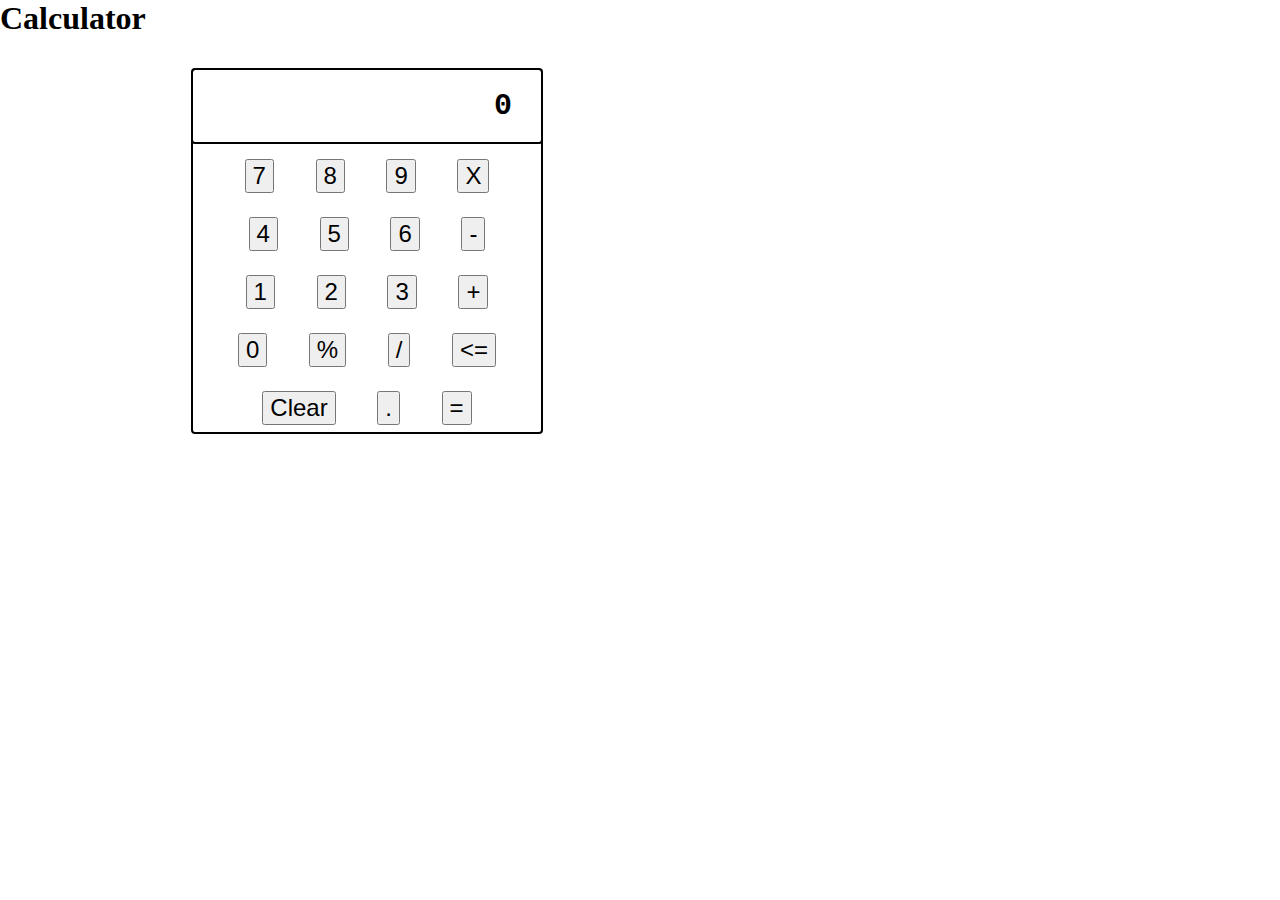
<file: calculator/index.html>
<!DOCTYPE html>
<html>
    <head>
        <title>Calculator</title>
        <link rel = "stylesheet" href = "calculator.css"/>
    </head>
    <body>
        <header>
            <section class= "title" >
                <h1> Calculator </h1>
            </section>
        </header>
    </body>
    <main>
        <section id = "calculator"> 
            <div class = "display">
                <p id = "answer">0</p>
            </div>
            <div class="row">
                <button id = "seven">7</button>
                <button id = "eight">8</button>
                <button id = "nine">9</button>
                <button id = "multiply">X</button>
            </div>
            <div class = "row">
                <button id = "four">4</button>
                <button id = "five">5</button>
                <button id = "six">6</button>
                <button id = "minus">-</button>
            </div>
            <div class = "row">
                <button id = "one">1</button>
                <button id = "two">2</button>
                <button id = "three">3</button>
                <button id = "plus">+</button>
            </div>
            <div class="row">
                <button id = "zero">0</button>
                <button id = "percent">%</button>
                <button id = "divide">/</button>
                <button id = "backspace"><=</button>
            </div>
            <div class = "row">
                <button id = "clear">Clear</button>
                <button id = "decimal">.</button>
                <button id = "equals">=</button>
            </div>
        </section>
    </main>
</body>
<script src="calculator.js"></script>
</html>
</file>
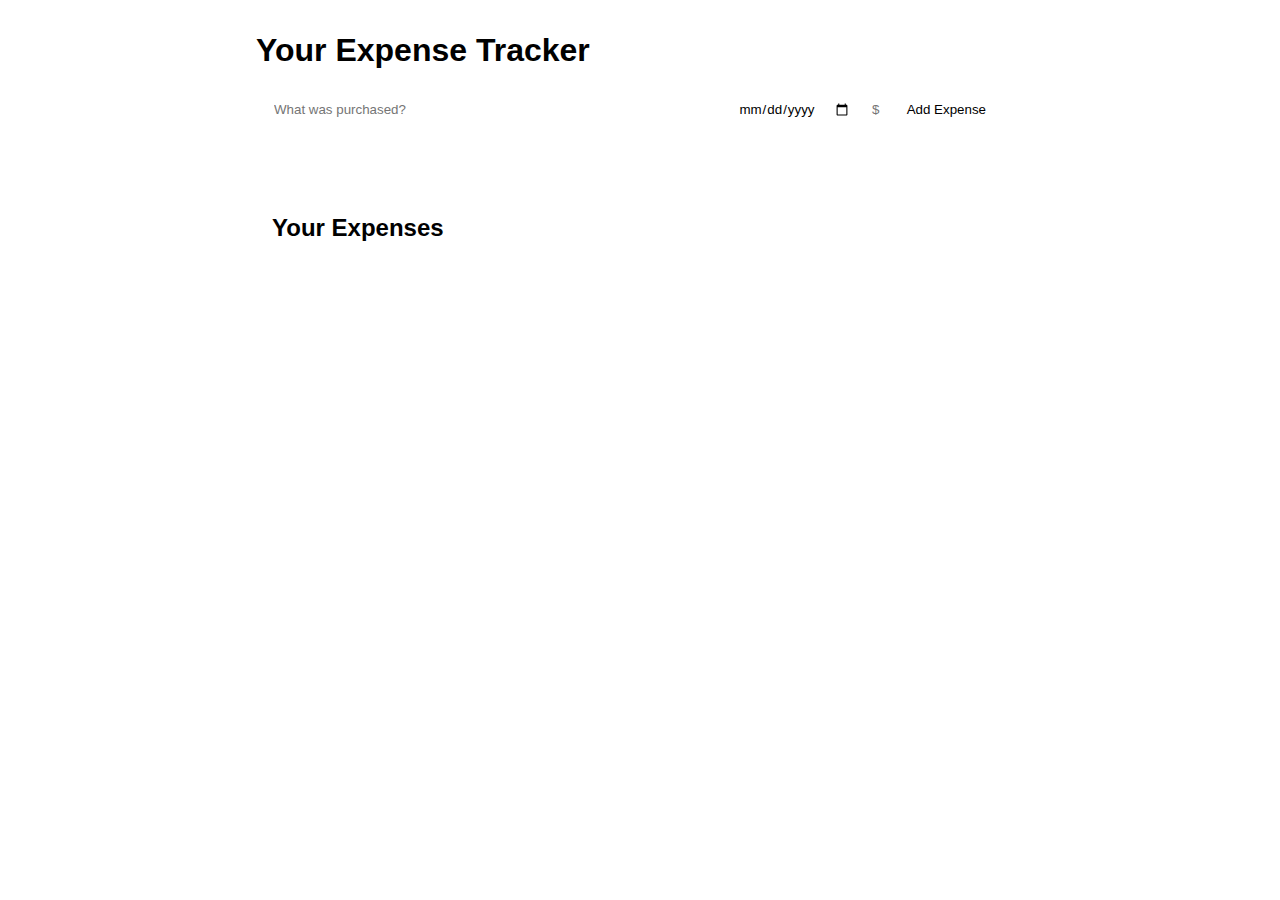
<file: Expense Tracker/index.html>
<!DOCTYPE html>
<html>
    <head>
        <title>Expense Tracker</title>
        <link rel = "stylesheet" href = "main.css"/>
    </head>
    <body>
        <header>
            <h1>Your Expense Tracker</h1>
            <form id = "expense_input">
                <input
                    type = "text"
                    id = "reason-input"
                    placeholder = "What was purchased?"
                />
                <input
                    type = "date"
                    id = "date_input"
                />
                <input
                    type = "text"
                    id = "cost_input"
                    placeholder = "$"
                />
                <input
                    type = "submit"
                    id = "expense_submit"
                    value = "Add Expense"
                />
            </form>
        </header>
        <main>
            <section class = "expense_list">
                <h2>Your Expenses</h2>
                    <div id = "expenses">
                        <!----
                        <div class = "expense">
                            <div class = "content">
                                <input
                                    type = "text"
                                    class = "text"
                                    value = "Example Reason"
                                    readonly
                                />
                                <input
                                    type = "date"
                                    class = "date"
                                    value = 03/18/2023
                                    readonly
                                />
                                <input  
                                    type = "text"
                                    class = "cost"
                                    value = "$13"
                                    readonly
                                />
                            </div>
                            <div class = "actions">
                                <button class = "edit">Edit</button>
                                <button class = "delete">Delete</button>
                            </div>
                        </div> 
                                -->
                    </div>
            </section>

        </main>
    </body>
    <script src="expenses.js"></script>
</html>
</file>
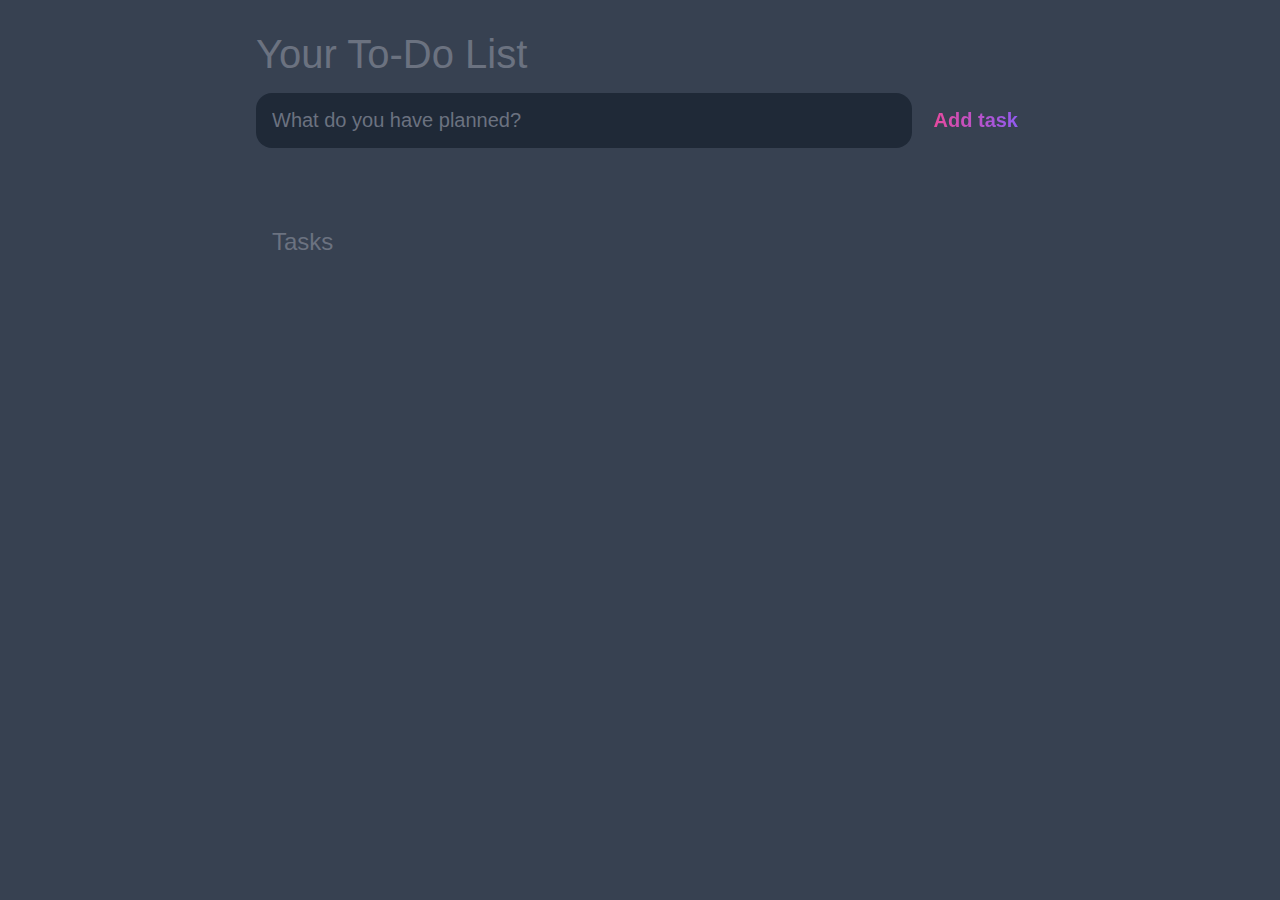
<file: To do list (tutorial)/index.html>
<!DOCTYPE html>
<html>
    <head>
        <title>To-do List</title>
        <link rel="stylesheet" href="main.css" />
    
    </head>
    <body>
        <header>
            <h1> Your To-Do List</h1>
            <form id="new-task-form">
                    <input 
                        type="text" 
                        id="new-task-input"
                        placeholder="What do you have planned?"
                    >
                    <input 
                    type="submit"
                    id="new-task-submit"
                    value="Add task"
                    >
            </form>
        </header>
        <main>
            <section class="task-list">
                <h2>Tasks</h2>
                <div id="tasks">
                   <!-- <div class="task">
                        <div class="content">
                            <input 
                                type="text"
                                class="text"
                                value="My Shiny Task"
                                readonly
                            />
                        </div>
                        
                        <div class="actions">
                            <button class="edit">Edit</button>
                            <button class="delete">Delete</button>
                        </div>
                    </div> -->
                </div>
            </section>
        </main>

        <script src="main.js"></script>
    </body>
</html>
</file>
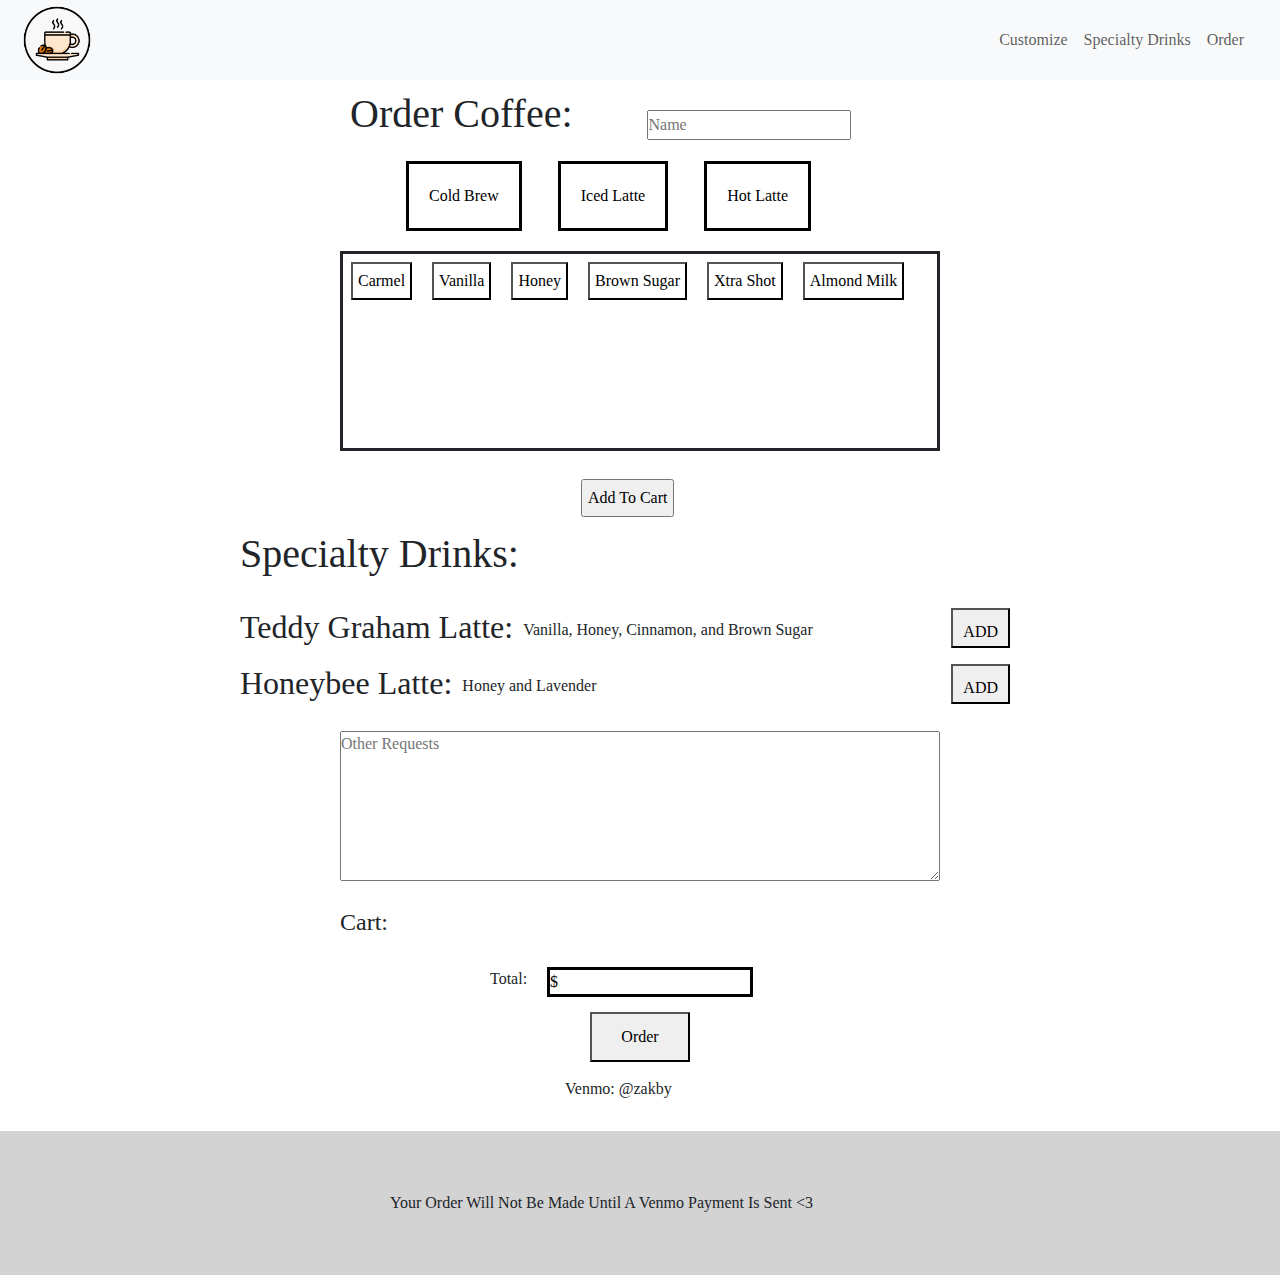
<file: CoffeeSite/original coffee/main.html>
<!DOCTYPE html>

<html>
    <main>
        <head>
            <title>Zack's Coffee</title>
            <link rel="stylesheet" href="coffeestyle.css">
            <link href="https://cdn.jsdelivr.net/npm/bootstrap@5.3.0-alpha3/dist/css/bootstrap.min.css" rel="stylesheet" crossorigin="anonymous">
            <script src="https://cdn.jsdelivr.net/npm/bootstrap@5.3.0-alpha3/dist/js/bootstrap.bundle.min.js" crossorigin="anonymous"></script>
        </head>
        <body>
            <!--Nav Bar-->
            <section id = "navbar">
                <nav class="navbar navbar-expand-lg bg-body-tertiary">
                    <div class="container-fluid">
                      <a class="navbar-brand" href="#"><img src="coffeelogo.png" alt="Coffee"></a>
                      <button class="navbar-toggler" type="button" data-bs-toggle="collapse" data-bs-target="#navbarNav" aria-controls="navbarNav" aria-expanded="false" aria-label="Toggle navigation">
                        <span class="navbar-toggler-icon"></span>
                      </button>
                      <div class="collapse navbar-collapse" id="navbarNav">
                        <ul class="navbar-nav ms-auto">
                          <li class="nav-item">
                            <a class="nav-link" href="#">Customize</a>
                          </li>
                          <li class="nav-item">
                            <a class="nav-link" href="#">Specialty Drinks</a>
                          </li>
                          <li class="nav-item">
                            <a class="nav-link" href="#">Order</a>
                          </li>
                          <li class="nav-item">
                            <a class="nav-link " href="#"></a>
                          </li>
                        </ul>
                      </div>
                    </div>
                  </nav>
            </section>
          </body>
          
        <main>
            
              <div class = "order">
                <h1 class="title">Order Coffee:</h1>
                  <input 
                      id ="name"
                      type="text"
                      class="text"
                      placeholder="Name"
                      />
              </div>
            <!--Menu-->
            <section class="ordercoffee">
             <div id="base">
                  
                    <button id="coldBrew">Cold Brew</button>
                  
                    <button id="icedLatte">Iced Latte</button>
            
                    <button id="hotLatte">Hot Latte</button>
              </div>
              <div id="add">
                <button id="carmel">Carmel</button>
                  
                <button id="vanilla">Vanilla</button>
        
                <button id="honey">Honey</button>

                <button id="brownSugar">Brown Sugar</button>
                  
                <button id="xtraShot">Xtra Shot</button>
            
                <button id="almondMilk">Almond Milk</button>
              </div>
              <div class="addtocartbutton">
                <input
                 id="cartButton"
                 type ="submit"
                 value ="Add To Cart"
                 >
              </div>
            </section>
            <!--Specialty Drinks-->
            <section class = "specialtydrink">
              <div class = "title">
                <h1>Specialty Drinks:</h1>
              </div>
              <div id ="drinks">
                <div class ="drink">
                <h2>Teddy Graham Latte:</h2>
                <p>Vanilla, Honey, Cinnamon, and Brown Sugar</p>
                <button id="teddyGraham">ADD</button>
                </div>
                <div class ="drink">
                  <h2>Honeybee Latte:</h2>
                  <p>Honey and Lavender</p>
                  <button id =honeybee>ADD</button>
                  </div>
                <!--<div class ="drink">
                  <h2>Teddy Gram Latte:</h2>
                  <p>Vanilla, Honey, Cinnamon, and Brown Sugar</p>
                  <button>ADD</button>
                  </div>-->
              </div>
            </section>
            <!-- notes-->
            <div id="notes">
              <textarea
                id = "orderNotes"
              class="text"
              placeholder ="Other Requests"
              
              ></textarea>
              </div>
              <!--Cart-->
            <div class="cart">
              <h4>Cart:</h4>
              <div id = "cartList">
                <!-- insert cart items here-->
                <!--<div>Zack : Iced Latte, Carmel, Xtra Shot $2.50</div> -->
              </div>
            </div>
              <!--Pay-->
              <section class ="pay">

                <div id="total">
                  Total:
                
                <input
                  type="text"
                  class="text"
                  value="$"
                  readonly
                  />
                </div>
                <div id="submit">
                  <button id="order">Order</button>
                </div>
                <p>Venmo: @zakby</p>
              
          </section>
        </main>
        <footer>
          <section class="footer">
            <div class ="content">
              <p>Your Order Will Not Be Made Until A Venmo Payment Is Sent <3</p>
            </div>
          </section>
        </footer>
        <script src="coffee.js"></script>
</html>
</file>
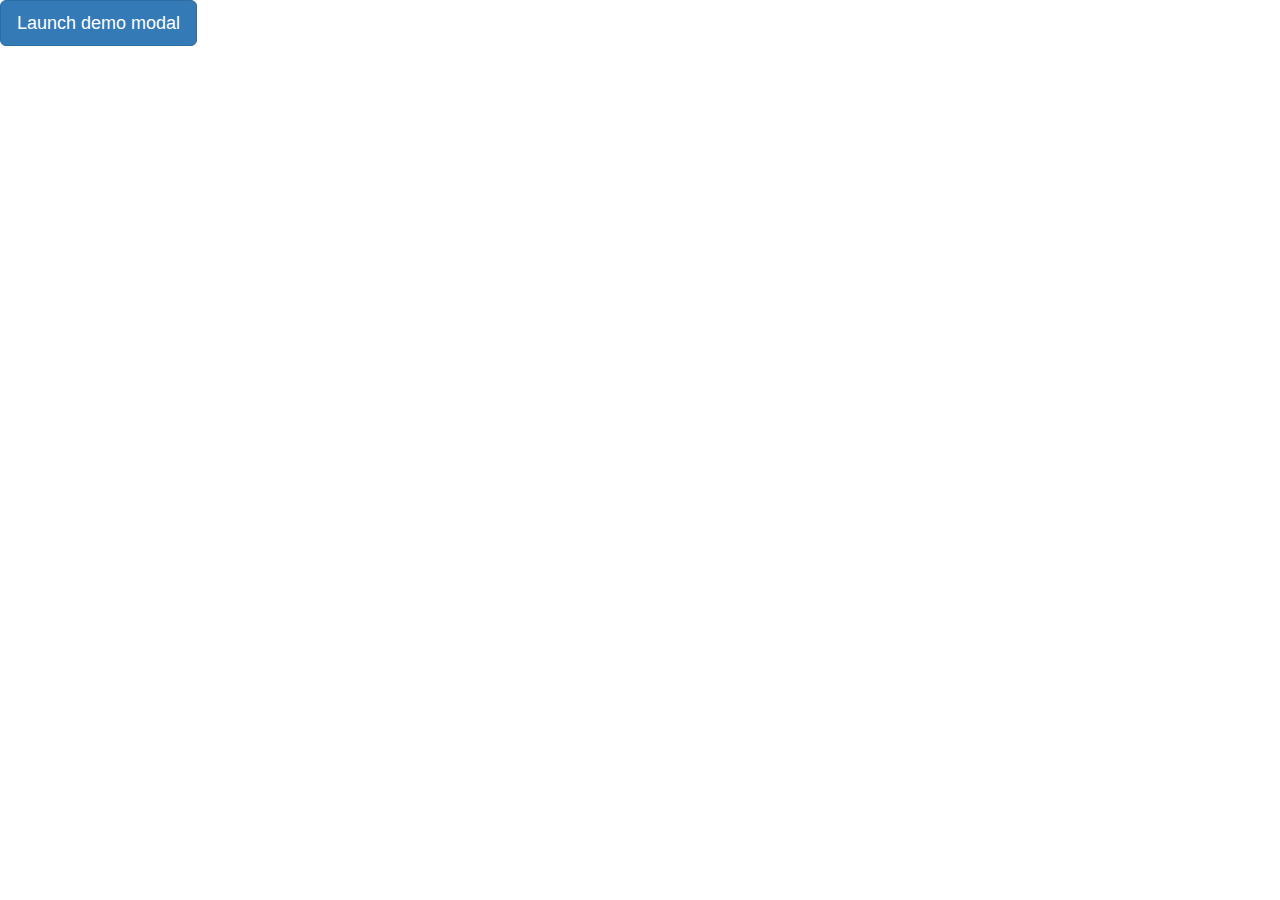
<file: CoffeeSite/bootstrap coffee/startbootstrap-shop-homepage-gh-pages/deletelater.html>
<html>
    <head>
<!-- Latest compiled and minified CSS -->
<link rel="stylesheet" href="http://maxcdn.bootstrapcdn.com/bootstrap/3.2.0/css/bootstrap.css">


<script type="text/JavaScript" src="http://code.jquery.com/jquery-1.11.2.js"></script>
<script type="text/JavaScript" src="http://maxcdn.bootstrapcdn.com/bootstrap/3.2.0/js/bootstrap.js"></script>

    <body>
<!-- Button trigger modal -->
<button type="button" class="btn btn-primary btn-lg" data-toggle="modal" data-target="#myModal">
  Launch demo modal
</button>

<!-- Modal -->
<div class="modal fade" id="myModal" tabindex="-1" role="dialog" aria-labelledby="myModalLabel" aria-hidden="true">
  <div class="modal-dialog">
    <div class="modal-content">
      <div class="modal-header">
        <button type="button" class="close" data-dismiss="modal" aria-label="Close"><span aria-hidden="true">&times;</span></button>
        <h4 class="modal-title" id="myModalLabel">Modal title</h4>
      </div>
      <div class="modal-body">
        ...
      </div>
      <div class="modal-footer">
        <button type="button" class="btn btn-default" data-dismiss="modal">Close</button>
        <button type="button" class="btn btn-primary">Save changes</button>
      </div>
    </div>
  </div>
</div>
    </body>
</html>
</file>
<file: calculator/calculator.css>
*{
    margin: 0;
}

#calculator {
    max-width: 350px;
    display: flex;
    flex-direction: column;
    margin: 2rem 15%;
    font-weight: 600;
    font-family: 'Courier New', Courier, monospace;
    outline:auto;
    flex: 1 1 0%;
}

#calculator .display {
        outline: auto;
        text-align: right;
        font-size: 30px;
        font-weight: 600;
}

#answer {
    margin: 20px 30px;
}

#calculator .row {
    padding: .5rem 1rem;
    margin-left: auto;
    margin-right: auto;
}

#calculator .row button {
    margin: 0 1rem;
    font-size: 24px;
    margin-top:.5rem;
}
</file>
<file: Expense Tracker/main.css>
* {
    margin: 0;
    font-family: sans-serif;
    box-sizing: border-box;
}

body {
    display:flex;
    flex-direction: column;
}

header {
    padding: 2rem 1rem;
    margin: 0 auto;
    max-width: 800px;
    width: 100%;
}

header h1 {
    font-weight: 600;
    margin-bottom: 1rem;
}


input, button {
    appearance: none;
    border: none;
    outline: none;
    background:none;
} 


#expense_input {
    display: flex;
    padding: 1rem;
    border-radius: 1rem;
    margin-right: 1rem;
}

#reason-input {
    flex:1 1 0%;
}



#cost_input {
    width: 50px;
    text-align: center;
}

#expense_submit {
    cursor: pointer;
    transition: .4s;
}

#expense_submit:hover {
    opacity: .8;
}

#expense_submit:active {
    opacity: .6;
}

main {
    flex: 1 1 0%;
    padding: 2rem 1rem;
    max-width: 800px;
    width: 100%;
    margin: 0 auto;
}

.expense_list {
    padding: 1rem;

}

.expense_list h2 {
    margin-bottom: 1rem;
}

#expenses .expense {
    display: flex;
    justify-content: space-between;
    padding: .5rem;
    border-radius: 1rem;
    margin-bottom: 1rem;
}

#expenses .expense .content {
    display: flex;
    width: 100%;
}

#expenses .expense .content .text {
    transition: .4s;
    flex: 1 1 0%;
}

#expenses .expense .content .cost {
    flex: 1 0 0%;
    text-align: center;
    max-width: 100px;
}

#expenses .expense .actions {
    display: flex;
}

#expenses .expense .actions button {
    cursor: pointer;
    transition: 0.4s;
}

#expenses .expense .actions button:hover {
    opacity: .8;
}

#expenses .expense .actions button:active {
    opacity: .6;
}

.total {
    padding: 1rem;
    
}
</file>
<file: To do list (tutorial)/main.css>
:root {
    --dark: #374151;
    --darker: #1F2937;
    --darkest: #111827;
    --grey: #6B7280;
    --light:#EEE;
    --pink: #EC4899;
    --purple: #8b5cf6;
}

* {
    box-sizing: border-box;
    margin: 0;
    font-family: 'Fira sans', sans-serif;

}

body {
    display: flex;
    flex-direction: column;
    min-height: 100vh;
    background: var(--dark);
    color: #fff;

}

header {
    padding: 2rem 1rem;
    max-width: 800px;
    width: 100%;
    margin: 0 auto;
}

header h1 {
    font-size: 2.5rem;
    font-weight: 500;
    margin-bottom: 1rem;
    color: var(--grey);

}

#new-task-form {
    display: flex;
    
}

input, button {
    appearance: none;
    border: none;
    outline: none;
    background:none;
}

#new-task-input {
    flex: 1 1 0%;
    background-color: var(--darker);
    padding: 1rem;
    border-radius: 1rem;
    margin-right: 1rem;
    color: var(--light);
    font-size: 1.25rem;
}

#new-task-input::placeholder{
    color: var(--grey);

}

#new-task-submit {
    color: var(--pink);
    font-size: 1.25rem;
    font-weight: 700;
    background-image: linear-gradient(to right, var(--pink),var(--purple));
    -webkit-background-clip: text;
    -webkit-text-fill-color: transparent;
    cursor: pointer;
    transition: 0.4s;

}

#new-task-submit:hover {
     opacity: 0.8;

}

#new-task-submit:active {
    opacity: 0.6;
}

main {
    flex: 1 1 0%;
    padding: 2rem 1rem;
    max-width: 800px;
    width: 100%;
    margin: 0 auto;
}

.task-list{
    padding: 1rem;
}

.task-list h2 {
    font-size: 1.5rem;
    font-weight: 500;
    color: var(--grey);
    margin-bottom: 1rem;

}

#tasks .task {
    display: flex;
    justify-content:space-between;
    background-color: var(--darkest);
    padding: 1rem;
    border-radius: 1rem;
    margin-bottom: 1rem;

}

#tasks .task .content {
    flex: 1 1 0%;
}

#tasks .task .content .text{
    color: var(--light);
    font-size: 1.125rem;
    display: block;
    transition: .4s;
    width: 100%;

}

#tasks .task .content .text:not(:read-only) {
    color: var(--pink);
}

#tasks .task .actions {
    display: flex;
    margin: 0 -.5rem;

}

.task .actions button {
    cursor: pointer;
    margin: 0 0.5rem;
    font-size: 1.125rem;
    font-weight: 700;
    text-transform: uppercase; 
    transition: .4s;
}

.task .actions button:hover {
    opacity: 0.8;

}

.task .actions button:active {
   opacity: 0.6;
}

.task .actions .edit {
    background-image: linear-gradient(to right, var(--pink),var(--purple));
    -webkit-background-clip: text;
    -webkit-text-fill-color: transparent;
}

.task .actions .delete {
    color: crimson;
}
</file>
<file: CoffeeSite/original coffee/coffeestyle.css>
* {
    box-sizing: border-box;
    margin: 0;
    padding: 0;
    font-family:Georgia, 'Times New Roman', Times, serif
}

body {
    display: flex;
    flex-direction: column;
    min-height: 100vh;
    background: black;
    color: #fff;

}

/*navbar*/

.navbar {
    padding: 0 !important;
}

.navbar-brand img {
    height: 70px;
    margin-left: 10px;
}

#navbar-nav {
    float:left;
}




/*Order*/

.order {
    display: flex;
    margin-left:auto;
    margin-right: auto;
    width: 600px;
    
}

.order h1 {
    font-size: 2.5rem;
   padding: 10px;
}

.order input {
    style:none;
    height:30px;
    margin-top: 30px;
    font-weight: 500;
    margin-left: 4rem;
    
}

.ordercoffee {
    padding: 5px 20px;
    
    
}

#base {
   margin-left: auto;
   margin-right:auto;
   
   width: 500px;
   
   
}

#base button {
    margin: 0 1rem;
    padding: 20px;
    background: none;
    border: solid;

}



#add {
    margin: auto;
    margin-top: 20px;
    max-width: 600px;
    height: 200px;
    border:solid;
    
}

#add button{
    margin: .5rem;
    padding: 5px;
    background:none;
}

.addtocartbutton {
    margin: auto;
    margin-top: 20px;
    max-width: 150px;
}
 
#cartButton {
    margin: .5rem 1rem;
    padding: 5px;
    
}

#notes {
    margin-left: auto;
    margin-right: auto;
    width:600px;
}

#notes textarea {
    box-sizing:border-box;
    width: 600px;
    padding: 0 0 100px 0;
    margin-top: 20px;
    
}

.specialtydrink .title {
    max-width: 800px;
    margin: auto;
    margin-bottom: 30px;
   
}

.specialtydrink .title h1 {
    font-weight: 470;
}

#drinks {
    max-width: 800px;
    margin:auto;
}

#drinks .drink {
    display:flex;
    margin-top: 10px;
}

#drinks h2 {

    font-weight: 500;
}

#drinks p {
    margin:10px;
}

#drinks button {
    padding:10px;
    height:40px;
    margin-left: auto;
    margin-right:30px;

}

.add {
    margin:20px auto;
    width:150px;
    
}

.add button {
    padding: 10px;
}

.cart {
    width:600px;

    margin:20px auto;
}

#addToCart {
    width:600px;
    height:100px;
    border:none;
}

.cart ul {
    background:lightgray;
    padding-top:20px;
    padding-bottom: 20px;
}

.cart li {
    font-weight: 600;
    font-size:small;
}

#total {
    margin:auto;
    margin-top:30px;
    display: flex;
    width:300px;
    
}

#total input {
    
    margin-left: 20px;
    border:solid;
}

#submit {
    margin:auto;
    height:50px;
    width:100px; 
}

#submit button {
    height:50px;
    width:100px;  
    margin-top:15px;  
}

.pay p {
    width:150px;
    margin: auto;
    margin-top: 30px;   
}


footer {
    background:lightgrey;
    padding:20px;
    margin-top:30px;
}

footer .content {
    width:500px;
    margin:40px auto;
}
</file>
